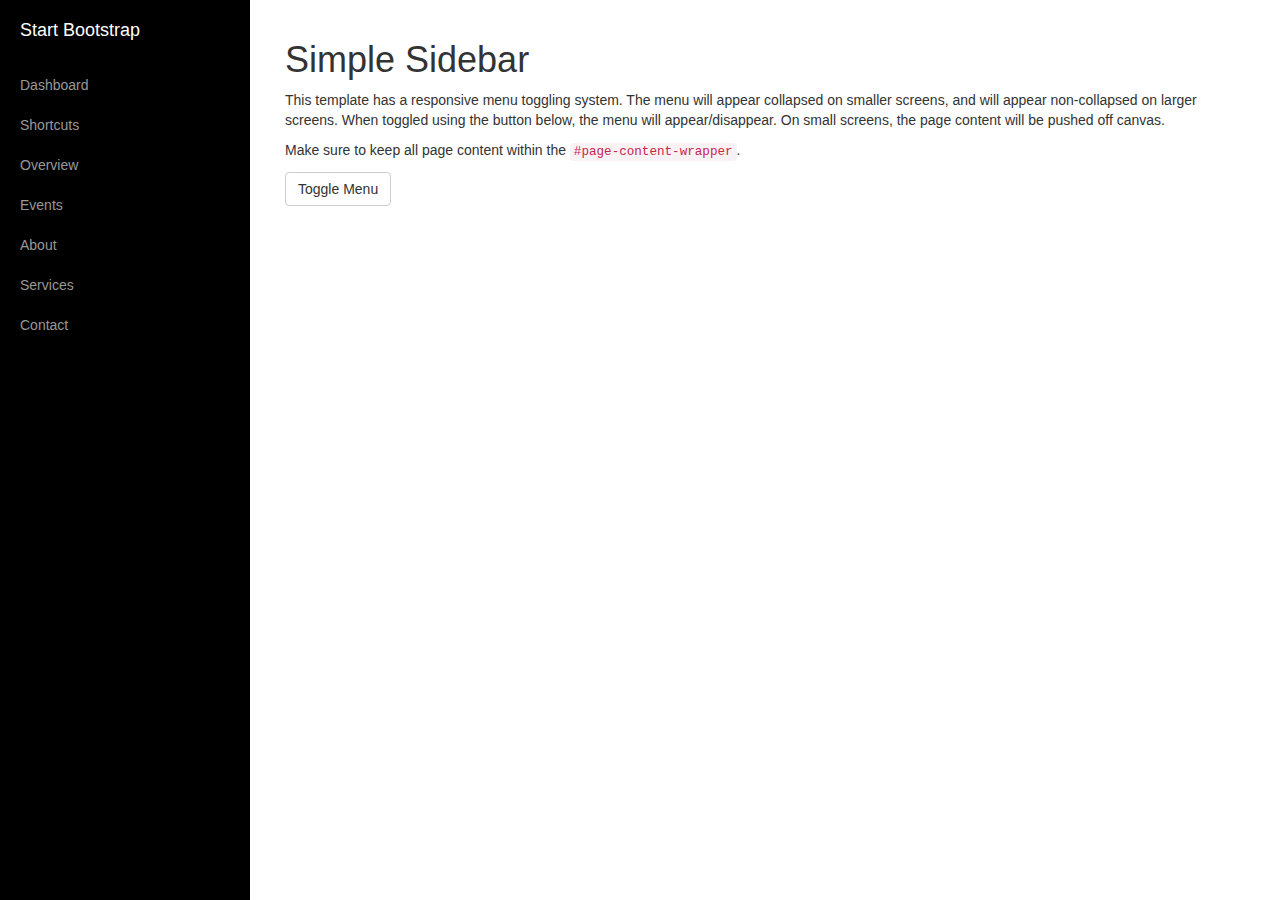
<file: nilashan.github.io/index.html>
<!DOCTYPE html>
<html lang="en">

<head>

    <meta charset="utf-8">
    <meta http-equiv="X-UA-Compatible" content="IE=edge">
    <meta name="viewport" content="width=device-width, shrink-to-fit=no, initial-scale=1">
    <meta name="description" content="">
    <meta name="author" content="">

    <title>Simple Sidebar - Start Bootstrap Template</title>

    <!-- Bootstrap Core CSS -->
    <link href="css/bootstrap.min.css" rel="stylesheet">

    <!-- Custom CSS -->
    <link href="css/simple-sidebar.css" rel="stylesheet">

    <!-- HTML5 Shim and Respond.js IE8 support of HTML5 elements and media queries -->
    <!-- WARNING: Respond.js doesn't work if you view the page via file:// -->
    <!--[if lt IE 9]>
        <script src="https://oss.maxcdn.com/libs/html5shiv/3.7.0/html5shiv.js"></script>
        <script src="https://oss.maxcdn.com/libs/respond.js/1.4.2/respond.min.js"></script>
    <![endif]-->

</head>

<body>

    <div id="wrapper">

        <!-- Sidebar -->
        <div id="sidebar-wrapper">
            <ul class="sidebar-nav">
                <li class="sidebar-brand">
                    <a href="#">
                        Start Bootstrap
                    </a>
                </li>
                <li>
                    <a href="#">Dashboard</a>
                </li>
                <li>
                    <a href="#">Shortcuts</a>
                </li>
                <li>
                    <a href="#">Overview</a>
                </li>
                <li>
                    <a href="#">Events</a>
                </li>
                <li>
                    <a href="#">About</a>
                </li>
                <li>
                    <a href="#">Services</a>
                </li>
                <li>
                    <a href="#">Contact</a>
                </li>
            </ul>
        </div>
        <!-- /#sidebar-wrapper -->

        <!-- Page Content -->
        <div id="page-content-wrapper">
            <div class="container-fluid">
                <div class="row">
                    <div class="col-lg-12">
                        <h1>Simple Sidebar</h1>
                        <p>This template has a responsive menu toggling system. The menu will appear collapsed on smaller screens, and will appear non-collapsed on larger screens. When toggled using the button below, the menu will appear/disappear. On small screens, the page content will be pushed off canvas.</p>
                        <p>Make sure to keep all page content within the <code>#page-content-wrapper</code>.</p>
                        <a href="#menu-toggle" class="btn btn-default" id="menu-toggle">Toggle Menu</a>
                    </div>
                </div>
            </div>
        </div>
        <!-- /#page-content-wrapper -->

    </div>
    <!-- /#wrapper -->

    <!-- jQuery -->
    <script src="js/jquery.js"></script>

    <!-- Bootstrap Core JavaScript -->
    <script src="js/bootstrap.min.js"></script>

    <!-- Menu Toggle Script -->
    <script>
    $("#menu-toggle").click(function(e) {
        e.preventDefault();
        $("#wrapper").toggleClass("toggled");
    });
    </script>

</body>

</html>
</file>
<file: nilashan.github.io/css/simple-sidebar.css>
/*!
 * Start Bootstrap - Simple Sidebar (http://startbootstrap.com/)
 * Copyright 2013-2016 Start Bootstrap
 * Licensed under MIT (https://github.com/BlackrockDigital/startbootstrap/blob/gh-pages/LICENSE)
 */

 body {
    overflow-x: hidden;
 }

/* Toggle Styles */

#wrapper {
    padding-left: 0;
    -webkit-transition: all 0.5s ease;
    -moz-transition: all 0.5s ease;
    -o-transition: all 0.5s ease;
    transition: all 0.5s ease;
}

#wrapper.toggled {
    padding-left: 250px;
}

#sidebar-wrapper {
    z-index: 1000;
    position: fixed;
    left: 250px;
    width: 0;
    height: 100%;
    margin-left: -250px;
    overflow-y: auto;
    background: #000;
    -webkit-transition: all 0.5s ease;
    -moz-transition: all 0.5s ease;
    -o-transition: all 0.5s ease;
    transition: all 0.5s ease;
}

#wrapper.toggled #sidebar-wrapper {
    width: 250px;
}

#page-content-wrapper {
    width: 100%;
    position: absolute;
    padding: 15px;
}

#wrapper.toggled #page-content-wrapper {
    position: absolute;
    margin-right: -250px;
}

/* Sidebar Styles */

.sidebar-nav {
    position: absolute;
    top: 0;
    width: 250px;
    margin: 0;
    padding: 0;
    list-style: none;
}

.sidebar-nav li {
    text-indent: 20px;
    line-height: 40px;
}

.sidebar-nav li a {
    display: block;
    text-decoration: none;
    color: #999999;
}

.sidebar-nav li a:hover {
    text-decoration: none;
    color: #fff;
    background: rgba(255,255,255,0.2);
}

.sidebar-nav li a:active,
.sidebar-nav li a:focus {
    text-decoration: none;
}

.sidebar-nav > .sidebar-brand {
    height: 65px;
    font-size: 18px;
    line-height: 60px;
}

.sidebar-nav > .sidebar-brand a {
    color: #999999;
}

.sidebar-nav > .sidebar-brand a:hover {
    color: #fff;
    background: none;
}

@media(min-width:768px) {
    #wrapper {
        padding-left: 250px;
    }

    #wrapper.toggled {
        padding-left: 0;
    }

    #sidebar-wrapper {
        width: 250px;
    }

    #wrapper.toggled #sidebar-wrapper {
        width: 0;
    }

    #page-content-wrapper {
        padding: 20px;
        position: relative;
    }

    #wrapper.toggled #page-content-wrapper {
        position: relative;
        margin-right: 0;
    }
}
</file>
